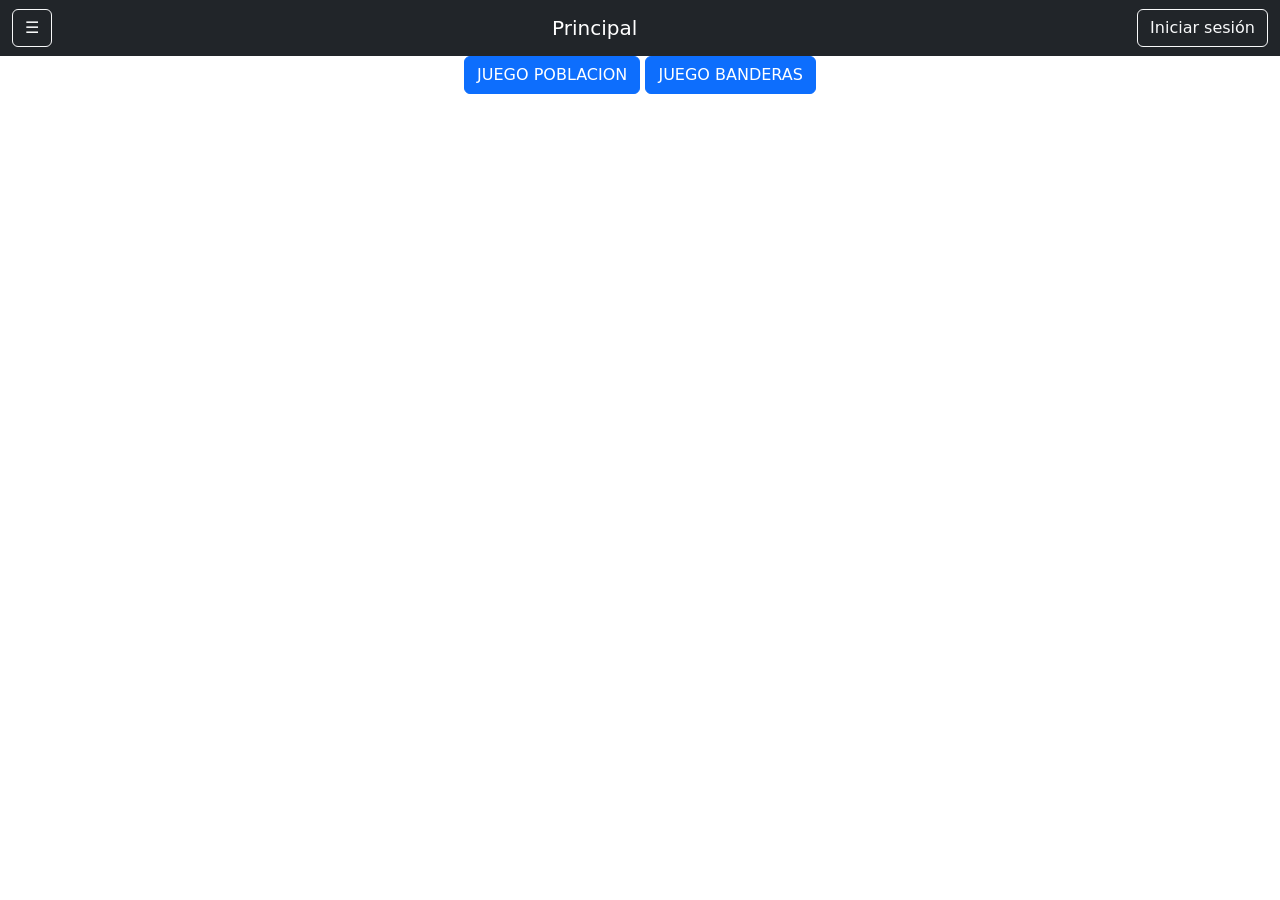
<file: Y/index.html>
<!doctype html>
<html lang="en" data-bs-theme="light">
    <head>
        <title>Title</title>
        <!-- Required meta tags -->
        <meta charset="utf-8" />
        <meta name="viewport" content="width=device-width, initial-scale=1" />

        <!-- Bootstrap CSS v5.3.8 -->
        <link
            href="https://cdn.jsdelivr.net/npm/bootstrap@5.3.8/dist/css/bootstrap.min.css"
            rel="stylesheet"
            integrity="sha384-sRIl4kxILFvY47J16cr9ZwB07vP4J8+LH7qKQnuqkuIAvNWLzeN8tE5YBujZqJLB"
            crossorigin="anonymous"
        />
    </head>

    <body>
        <header>
            <div id="header-placeholder" data-title="Principal"></div>
        </header>
        <main>
            <div class="container text-center">
                <a href="/pages/juego-poblacion.html" class="btn btn-primary">JUEGO POBLACION</a>
                <a href="/pages/juego-banderas.html" class="btn btn-primary">JUEGO BANDERAS</a>
            </div>


            
        </main>
        <footer>
            <!-- place footer here -->
        </footer>
        <!-- Bootstrap JavaScript Bundle (includes Popper) -->
        <script
            src="https://cdn.jsdelivr.net/npm/bootstrap@5.3.8/dist/js/bootstrap.bundle.min.js"
            integrity="sha384-FKyoEForCGlyvwx9Hj09JcYn3nv7wiPVlz7YYwJrWVcXK/BmnVDxM+D2scQbITxI"
            crossorigin="anonymous"
        ></script>

        <script src="/scripts/main.js"></script>
    </body>
</html>
</file>
